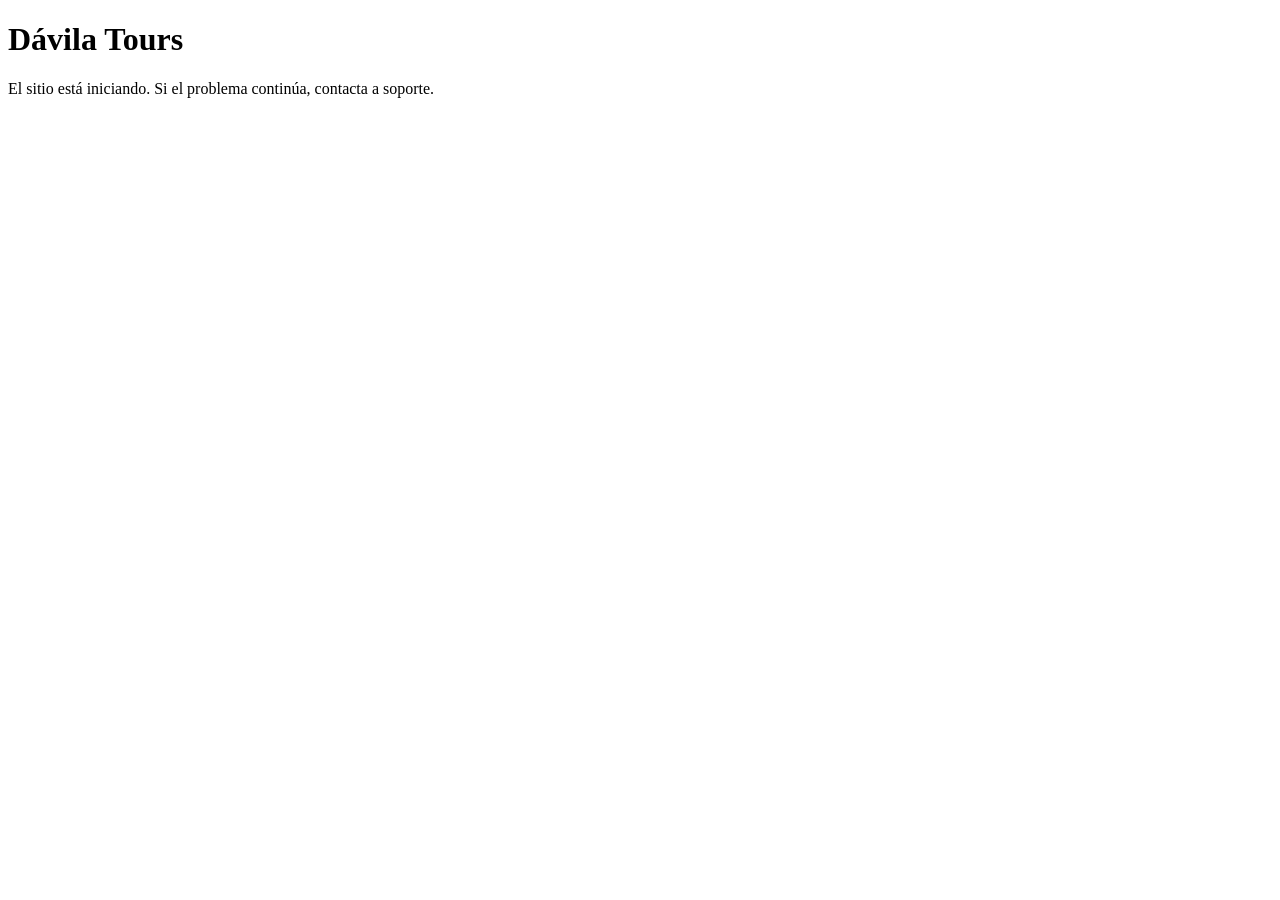
<file: public/index.html>
<!doctype html>
<html lang="es">
  <head>
    <meta charset="utf-8">
    <meta name="viewport" content="width=device-width, initial-scale=1">
    <title>Dávila Tours</title>
  </head>
  <body>
    <main>
      <h1>Dávila Tours</h1>
      <p>El sitio está iniciando. Si el problema continúa, contacta a soporte.</p>
    </main>
  </body>
</html>
</file>
